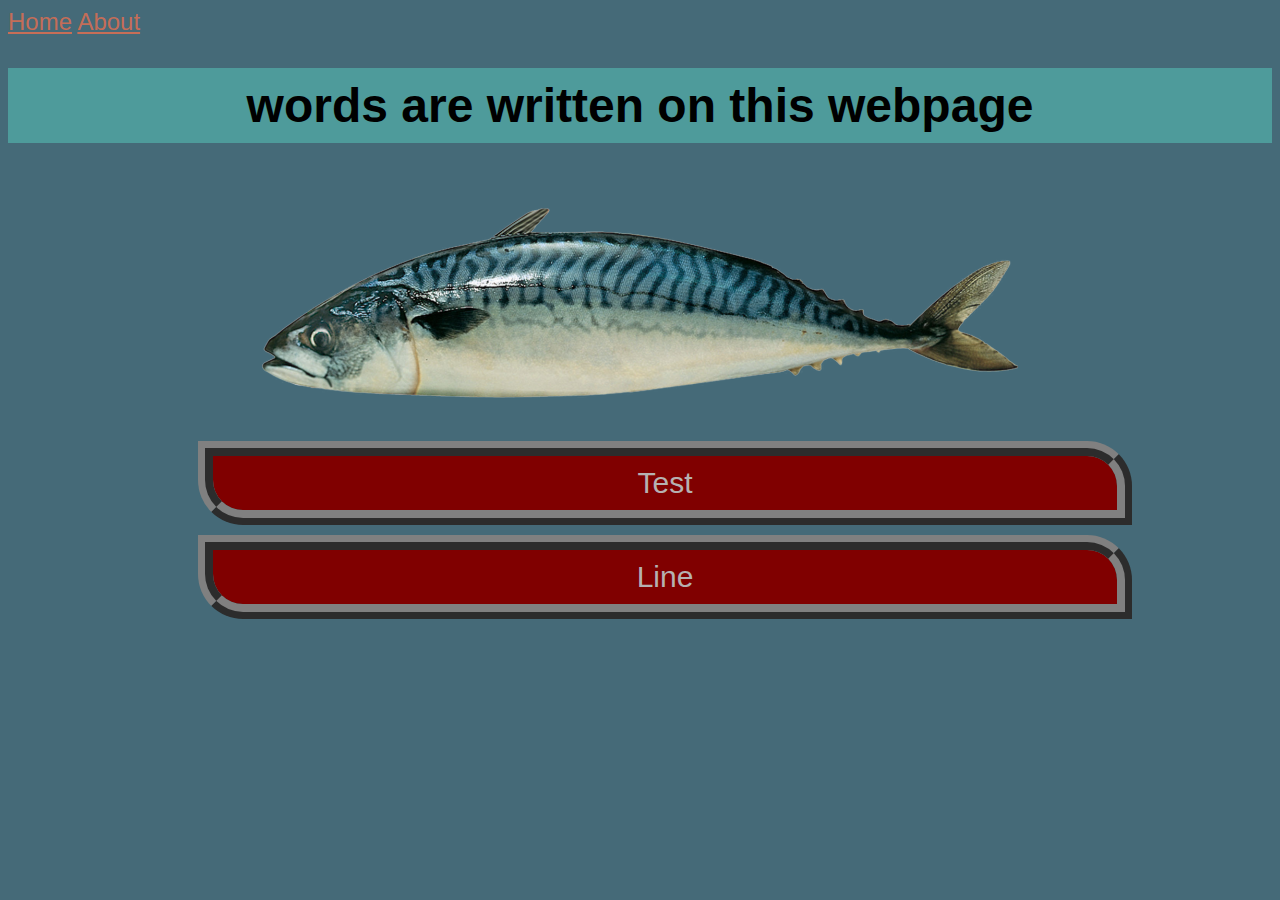
<file: index.html>
<!DOCTYPE html>
<html lang="en">
<head>
    <meta charset="UTF-8">
    <meta name="viewport" content="width=device-width, initial scale=1.0">
    <title>Mainpage</title>
    <link rel="icon" href="frogtransparent.png">
    <link rel="stylesheet" href="styles.css">
</head>
<body>
    <nav>
        <a href="index.html">Home</a>
        <a href="about.html">About</a>
    </nav>
    <h1>words are written on this webpage</h1>
    <img class="home-image" src="fish.png" alt="Awesome frog sitting in a car">
    <div class="divmain">Test</div>
    <div class="divmain">Line</div>

</body>
</html>
</file>
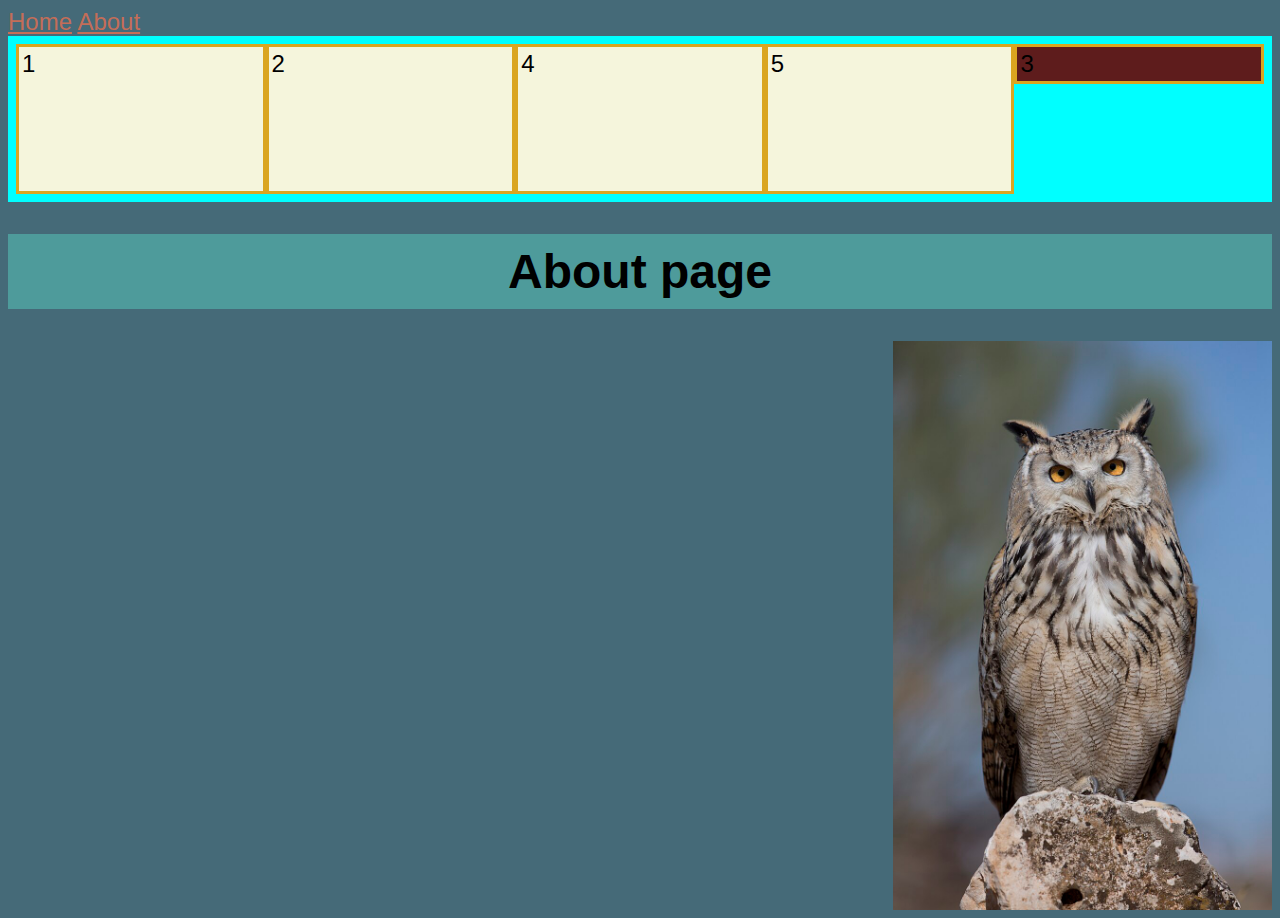
<file: about.html>
<!DOCTYPE html>
<html lang="en">
<head>
    <meta charset="UTF-8">
    <meta name="viewport" content="width=device-width, initial scale=1.0">
    <title>About</title>
    <link rel="icon" href="frogtransparent.png">
    <link rel="stylesheet" href="styles.css">
</head>
<body>
    <nav>
        <a href="index.html">Home</a>
        <a href="about.html">About</a>
        <div class="container">
            <div class="item">1</div>
            <div class="item">2</div>
            <div class="item">3</div>
            <div class="item">4</div>
            <div class="item">5</div>
        </div>
    </nav>
    <h1>About page</h1>
    <img class="about-image" src="owl.JPG" alt="Owl">
</body>
</html>
</file>
<file: styles.css>
body {
    background-color: hsl(196, 27%, 37%);
    color:rgb(0, 0, 0);
    font-size: 150%;
    font-family:Impact, Haettenschweiler, 'Arial Narrow Bold', sans-serif;
    background-image: url(https://cdn.wcs.org/2024/03/13/21/14/05/2d2c6f1b-71c4-4390-b7e2-deb21a0bc11f/shutterstock_2331893385.jpg);
    background-size: 50%;
    background-repeat: no-repeat;
    background-position: center center;
}

a:link {
    color:rgba(201, 110, 87, 0.993);
}
a:visited {
    color:crimson;
}
a:hover {
    color:darkgreen;
}
a:active {
    color:gold;
}

h1 {
    background-color: rgb(78, 155, 155);
    padding: 10px;
    text-align:center
}

.about-image {
    max-width: 30%;
    margin-left: auto;
    display: block; 
}

.home-image {
    max-width: 100%;
    margin: auto;
    display: block;
}

.divmain{
  background-color: maroon;
  padding: 10px;
  margin: 10px 15%;
  border: ridge 15px gray;
  text-align: center;
  border-radius: 0px 45px;
  font-size: 30px;
  font-family: sans-serif;
  width: 70%;
  color: rgb(182, 177, 177);
}

.container {
    background-color: aqua;
    padding: 8px;
    display: flex;
    min-height: 150px;

}

.item {
    background-color: beige ;
    padding: 3px;
    border:solid goldenrod;
    width: 400px;
}

.item:nth-child(3){
    background-color: rgb(94, 28, 28);
    order: 1;
    align-self: baseline;
}
</file>
